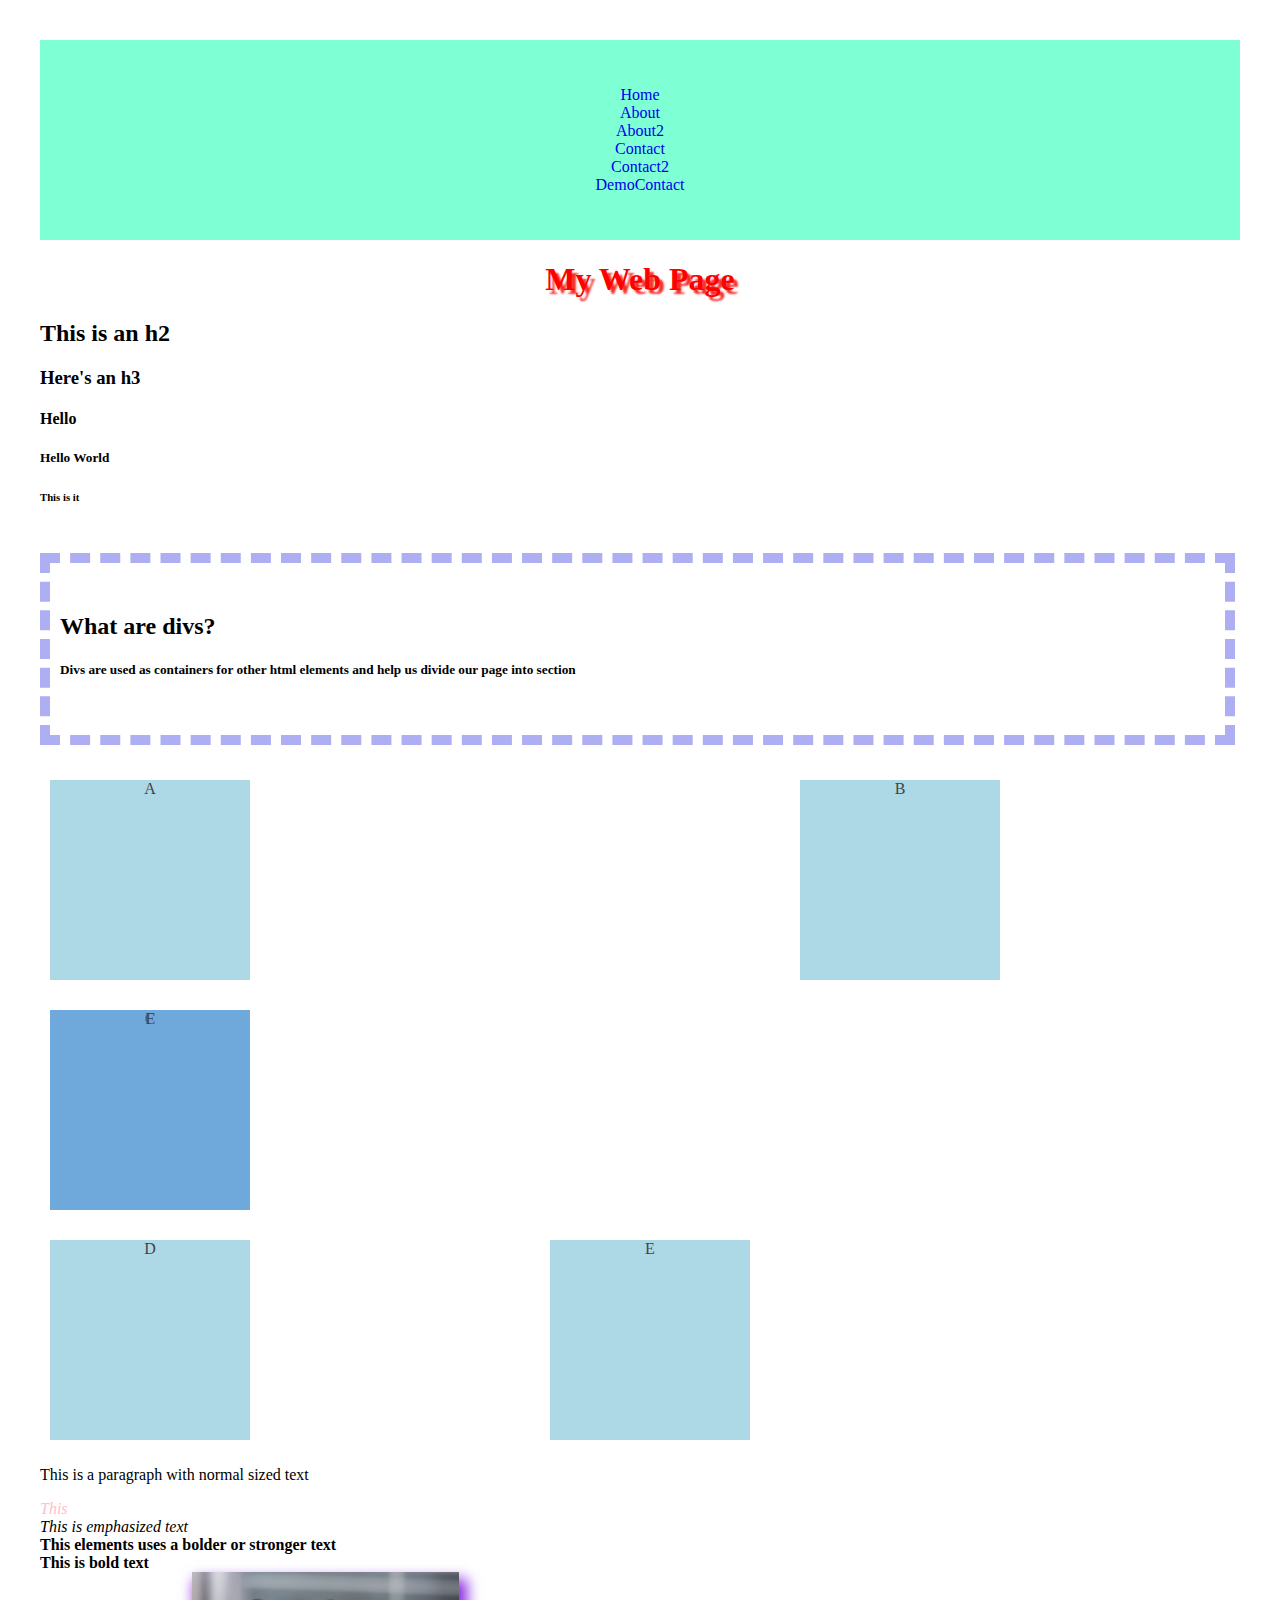
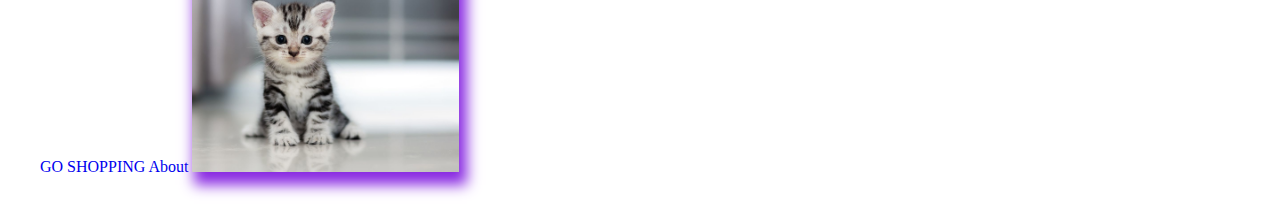
<file: index.html>
<!DOCTYPE html>
<html lang="en">
<head>
    <meta charset="UTF-8">
    <meta name="viewport" content="width=device-width, initial-scale=1.0">
    <meta https-equiv="X-UA-Compatible"content="ie=edge">
    <title>Coding Pratices 1</title>
    <link rel="stylesheet" href="style.css">
</head>
<body>

    <header>
        <nav>
            <ul>
                <a href="index.html"><li>Home</li></a>
                <a href="about.html"><li>About</li></a>
                <a href="about2.html"><li>About2</li></a>
                <a href="contact.html"><li>Contact</li></a>
                <a href="contact2.html"><li>Contact2</li></a>
                <a href="democontact.html"><li>DemoContact</li></a>
            </ul>
        </nav>
    </header>

    <h1>My Web Page</h1>
    <h2>This is an h2</h2>
    <h3>Here's an h3</h3>
    <h4>Hello</h4>
    <h5>Hello World</h5>
    <h6>This is it</h6>

    <div class="container">
        <h2>What are divs?</h2>
        <h5>Divs are used as containers for other html elements and help us divide our page into section </h5>
    </div>
        <div class="wrapper">
            <div class="box a">A</div>
            <div class="box b">B</div>
            <div class="box c">C</div>
            <div class="box d">D</div>
            <div class="box e">E</div>
            <div class="box f">F</div>
          </div>
          <section>
              <p>This is a paragraph with normal sized text</p>
              <i id="italic">This</i><br>
              <em>This is emphasized text</em><br>
              <strong>This elements uses a bolder or stronger text</strong><br>
              <b>This is bold text</b><br>
          </section>
       <a href="https://amazon.com">GO SHOPPING</a>
       <a href="about.html">About</a>
       <a href="https://pet finder.com"><img src="kitty.jpg" alt="kitty" height="200"></a>
       
</body>
</html>
</file>
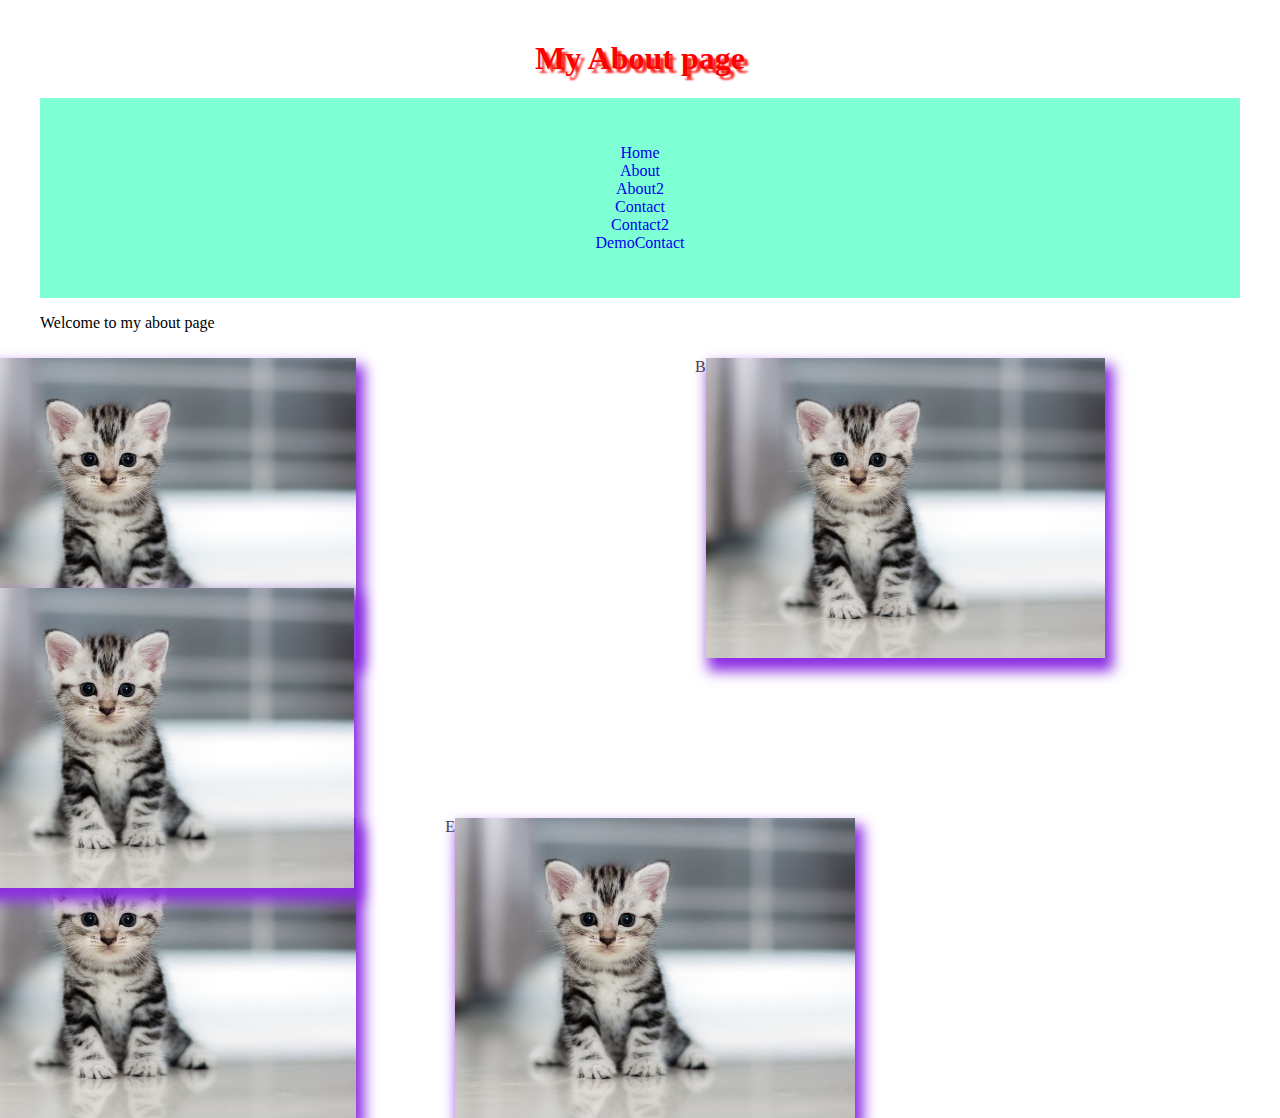
<file: about2.html>
<!DOCTYPE html>
<html lang="en">

<head>
    <meta charset="UTF-8">
    <meta name="viewport" content="width=device-width, initial-scale=1.0">
    <meta https-equiv="X-UA-Compatible" content="ie=edge">
    <title>Coding Pratices 1</title>
    <link rel="stylesheet" href="style.css">
</head>

<body>
    <h1>My About page</h1>
    <header>
        <nav>
            <ul>
                <a href="index.html"><li>Home</li></a>
                <a href="about.html"><li>About</li></a>
                <a href="about2.html"><li>About2</li></a>
                <a href="contact.html"><li>Contact</li></a>
                <a href="contact2.html"><li>Contact2</li></a>
                <a href="democontact.html"><li>DemoContact</li></a>
            </ul>
        </nav>
    </header>
    <p>Welcome to my about page</p>
    <div class="wrapper">
        <div class="box a">A <img src="kitty.jpg" alt="kitty" height="300px"> </div>
        <div class="box b">B <img src="kitty.jpg" alt="kitty" height="300px"> </div>
        <div class="box c">C</div>
        <div class="box d">D <img src="kitty.jpg" alt="kitty" height="300px"> </div>
        <div class="box e">E <img src="kitty.jpg" alt="kitty" height="300px"> </div>
        <div class="box f">F <img src="kitty.jpg" alt="kitty" height="300px"> </div>
    </div>

</html>
</body>
</file>
<file: style.css>
h1 {
    text-align: center;
    color: red;
    text-shadow: 4px 4px 2px hsla(2, 92%, 51%, 0.904);
}

.title {
    color: green;
}

#italic {
    color:pink;
}

nav {
    background-color: aquamarine;
    text-align: center;
}

.nav-wrapper {
    background-color: lightblue;
}

a {
    text-decoration: none;
}

nav ul {
    list-style: none;
}

nav ul {
    display: inline-block;
    padding: 30px;
}

.container {
    border: 10px dashed rgb(174, 174, 243);
    margin: 50px  5px 25px 0px;
    padding: 30px 0px 35px 10px;
}

.box {
    width: 200px;
    height: 200px;
    background: lightblue;
    margin: 10px;
}

@keyframes fadeMe {
    0% {
    opacity: 0;
    }
    100% {
        opacity: 0;
    }
}
 
#box1 {
    animation-name: fadeMe;
    animation-duration: 4s;
    animation-iteration-count: infinite;
    animation-timing-function: linear;
}

@keyframes rotation {
    0% {transform: rotate(90deg);}
    50% {transform: rotate(180deg);}
    100% {transform: rotate(360deg);}
}

#box2 {
    animation-name: rotation;
    animation-duration: 5s;
    animation-iteration-count: 4s;
    animation-timing-function: ease-in-out;
    border-radius: 10%;
    background-image: radial-gradient(circle, purple, orange, pink, yellow, green, purple);
}

@keyframes getBiggerv{
    0% {transform: scale(1);}
    50% {transform: scale(2);}
    100% {transform: scale(.5);}
}

#box3 {
animation: getBigger 6s 8s ease-in;
border-radius: 50%;
background: orange;
}

@keyframes changecolors {
    0% {background-color: grey;}
    25% {background-color:purple;}
    50% {background-color: yellow;}
    75% {background-color:pink}
    100% {background-color:grey;}
}

#box4 {
    animation: changecolors 3s 2s forwards;
}
 
@keyframes moveBox {
    0% {left: 0px; top: 0px;}
    25% {left: 100px; top: 0px;}
    50% {left: 10px; top: 200px;}
    75% {left: 0px; top: 200px;}
    100% {left: 0px; top: 0px;}
}

#box5 {
    position: relative;
    background:red ;
    animation: moveBox 5s 3s;
}

#box6 {
    top: 10px;
    left: 20px;
    position: relative;
}

.circle-img {
    border-radius: 50%;
}

.flex {
    margin: 30px;
    border: 30px solid black;
    display: flex;
    flex-wrap: wrap;
    justify-content: center;
    flex-grow: 2;
}

img {
    box-shadow: 5px 10px 13px 03px blueviolet;
}

form input {
    display: block;
    margin: 30px;
}

form textarea {
    display: block;
margin: 30px;
}

form button {
    display: block;
    margin: 30px;
}

.contact-box {
    display: flex;
    justify-content: center;
}

.row {
    margin: 30px;
}

.input-field {
    margin: 20px;
}

.contact-box {
    display: flex;
    justify-content: center;
}

.row {
    margin: 30px;
}

.input-field {
    margin: 2opx;
}


body {
    margin: 40px;
  }
  
  .wrapper {
      display: grid;
      grid-gap: 10px;
      grid-template-columns: repeat(5, [col] 20% ) ;
      grid-template-rows: repeat(3, [row] auto  );
      background-color: #fff;
      color: #444;
    }
  
    .Box {
      background-color: yellow;
      color: #fff;
      border-radius: 5px;
      padding: 20px;
      font-size: 150%;
      z-index:10;
  
    }
  
    .a {
      grid-column: col / span  2;
      grid-row: row ;
      display: flex;
      justify-content: center;
    }
    .b {
      grid-column: col 4 / span  2 ;
      grid-row: row ;
      display: flex;
      justify-content: center;
    }
    .c {
      grid-column: col  /span 5 ;
      grid-row: row 2 ;
      display: flex;
      justify-content: center;
      background-image: linear-gradient(pink yellow purple orange white);
    }
    .d {grid-column: col  /span 3 ;
      grid-row: row 3 ;
      display: flex;
      justify-content: center;
    }
  
    .e {
      grid-column: col 3 / span  3;
      grid-row: row 3;
      display: flex;
      justify-content: center;
    }
  
    .f {
      grid-column: col  / span 4;
      grid-row: row 2  ;
      background-color: rgba(49,121,207, 0.5);
      z-index: 20;
      display: flex;
      justify-content: center;
      background-image: linear-gradient(white orange purple yellow pink);
    }
</file>
